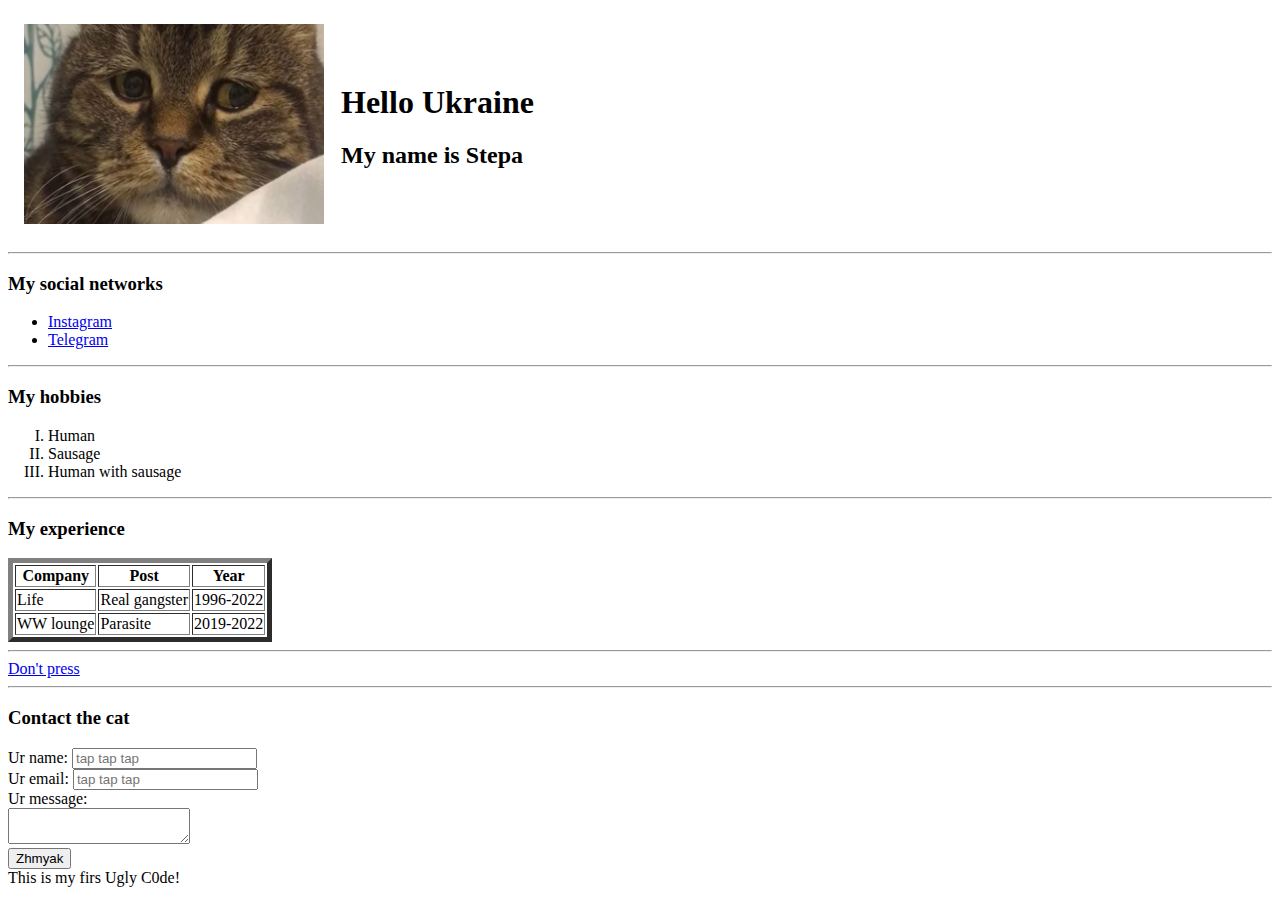
<file: index.html>
<!DOCTYPE html>
<html>
<head>
    <meta charset="UTF-8">
    <title>Stepa.B.</title>
</head>
<body>
    <table cellspacing="15">
<tr>
    <td>
        <img src="cat.jpg" width="300" height="200" alt="це ти">
    </td>
    <td>
        <h1>Hello Ukraine</h1>
        <h2>My name is Stepa</h2>
    </td>
</tr>
    </table>
    <hr>
    <h3>My social networks</h3>
    <ul type="disc">
        <li><a href="https://instagram.com/sonyavodopad" target="blank">Instagram</a></li>
        <li><a href="https://t.me/sonyavodopad" target="blank">Telegram</a></li>
    </ul>
    <hr>
    <h3>My hobbies</h3>
    <ol type="I">
        <li>Human</li>
        <li>Sausage</li>
        <li>Human with sausage</li>
    </ol>
    <hr>
    <h3>My experience</h3>
    <table border="5">
        <tr>
            <th>Company</th>
            <th>Post</th>
            <th>Year</th>
        </tr>
        <tr>
            <td>Life</td>
            <td>Real gangster</td>
            <td>1996-2022</td>
           </tr>
        <tr>
         <td>WW lounge</td>
         <td>Parasite</td>
         <td>2019-2022</td>
        </tr>
    </table>
    <hr>
    <a href="youtube.html" target="blank"> Don't press</a>
    <hr>
    <h3>Сontact the cat</h3>
    <form action="/">
        <label for="name">Ur name: </label>
<input type="text" id="name" placeholder="tap tap tap">
<br>
<label for="email">Ur email:</label>
<input type="email" id="email" placeholder="tap tap tap">
<br>
<label for="text">Ur message:</label>
<br>
<textarea name="" id="text"></textarea>
<br>
<input type="submit" value="Zhmyak">
    </form>
<footer>This is my firs Ugly C0de!</footer>
</body>
</html>
</file>
